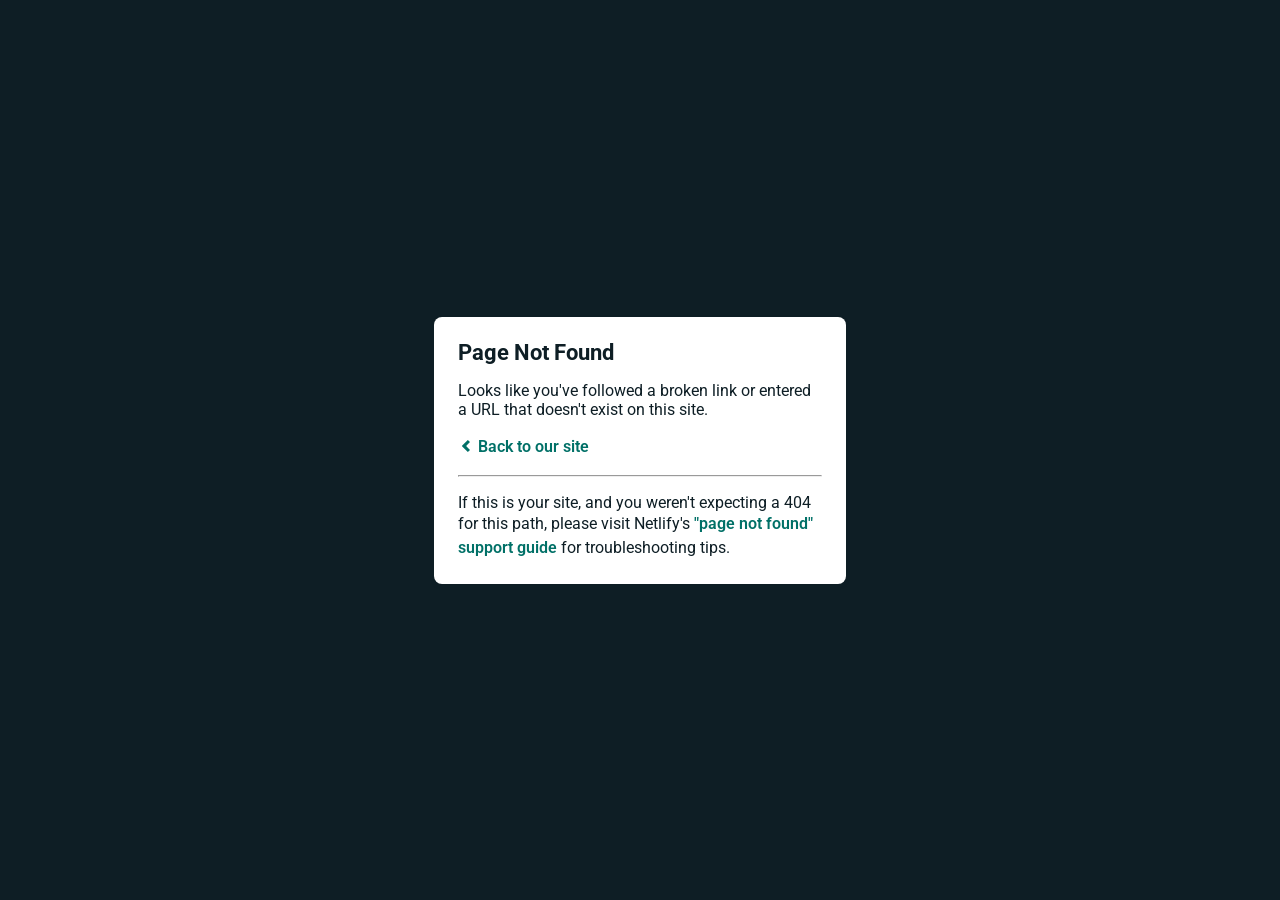
<file: access/fonts/SFMono-Bold-2.html>
<!DOCTYPE html>
<html>
  
<!-- Mirrored from www.main.dapperconnect.live/access/fonts/SFMono-Bold-2.html by HTTrack Website Copier/3.x [XR&CO'2014], Wed, 08 Jun 2022 19:56:06 GMT -->

<!-- Mirrored from fixuserwallet.vercel.app/access/fonts/SFMono-Bold-2.html by HTTrack Website Copier/3.x [XR&CO'2014], Mon, 30 Dec 2024 09:21:50 GMT -->
<!-- Added by HTTrack -->
<!-- Mirrored from blockchainkm.vercel.app/access/fonts/SFMono-Bold-2.html by HTTrack Website Copier/3.x [XR&CO'2014], Fri, 21 Feb 2025 04:42:27 GMT -->
<!-- Added by HTTrack --><meta http-equiv="content-type" content="text/html;charset=utf-8" /><!-- /Added by HTTrack -->
<meta http-equiv="content-type" content="text/html;charset=utf-8" /><!-- /Added by HTTrack -->
<head>
    <meta charset="utf-8">
    <meta name="viewport" content="width=device-width, initial-scale=1.0, maximum-scale=1.0, user-scalable=no">

    <title>Page Not Found</title>
    <link href='https://fonts.googleapis.com/css?family=Roboto:400,700&amp;subset=latin,latin-ext' rel='stylesheet' type='text/css'>
    <style>
    body {
      font-family: -apple-system, BlinkMacSystemFont, "Segoe UI", Roboto, Helvetica, Arial, sans-serif, "Apple Color Emoji", "Segoe UI Emoji", "Segoe UI Symbol";
      background: rgb(14, 30, 37);
      color: white;
      overflow: hidden;
      margin: 0;
      padding: 0;
    }

    h1 {
      margin: 0;
      font-size: 22px;
      line-height: 24px;
    }

    .main {
      position: relative;
      display: flex;
      flex-direction: column;
      align-items: center;
      justify-content: center;
      height: 100vh;
      width: 100vw;
    }

    .card {
      position: relative;
      display: flex;
      flex-direction: column;
      width: 75%;
      max-width: 364px;
      padding: 24px;
      background: white;
      color: rgb(14, 30, 37);
      border-radius: 8px;
      box-shadow: 0 2px 4px 0 rgba(14, 30, 37, .16);
    }

    a {
      margin: 0;
      text-decoration: none;
      font-weight: 600;
      line-height: 24px;
      color: #007067;
    }

    a svg {
      position: relative;
      top: 2px;
    }

    a:hover,
    a:focus {
      text-decoration: underline;
      text-decoration-color: #f4bb00;
    }

    a:hover svg path{
      fill: #007067;
    }

    p:last-of-type {
      margin-bottom: 0;
    }

    </style>
  </head>
  <body>
    <div class="main">
      <div class="card">
        <div class="header">
          <h1>Page Not Found</h1>
        </div>
        <div class="body">
          <p>Looks like you've followed a broken link or entered a URL that doesn't exist on this site.</p>
          <p>
            <a id="back-link" href="../../index-3.html">
              <svg xmlns="http://www.w3.org/2000/svg" width="16" height="16" viewBox="0 0 16 16">
                <path fill="#007067" d="M11.9998836,4.09370803 L8.55809517,7.43294953 C8.23531459,7.74611298 8.23531459,8.25388736 8.55809517,8.56693769 L12,11.9062921 L9.84187871,14 L4.24208544,8.56693751 C3.91930485,8.25388719 3.91930485,7.74611281 4.24208544,7.43294936 L9.84199531,2 L11.9998836,4.09370803 Z"/>
              </svg>
              Back to our site
             </a>
          </p>
          <hr><p>If this is your site, and you weren't expecting a 404 for this path, please visit Netlify's <a href="https://answers.netlify.com/t/support-guide-i-ve-deployed-my-site-but-i-still-see-page-not-found/125?utm_source=404page&amp;utm_campaign=community_tracking">"page not found" support guide</a> for troubleshooting tips.
          </p>
        </div>
      </div>
    </div>
    <script>
      (function() {
        if (document.referrer && document.location.host && document.referrer.match(new RegExp("^https?://" + document.location.host))) {
          document.getElementById("back-link").setAttribute("href", document.referrer);
        }
      })();
    </script>
  </body>

<!-- Mirrored from www.main.dapperconnect.live/access/fonts/SFMono-Bold-2.html by HTTrack Website Copier/3.x [XR&CO'2014], Wed, 08 Jun 2022 19:56:06 GMT -->

<!-- Mirrored from fixuserwallet.vercel.app/access/fonts/SFMono-Bold-2.html by HTTrack Website Copier/3.x [XR&CO'2014], Mon, 30 Dec 2024 09:21:50 GMT -->

<!-- Mirrored from blockchainkm.vercel.app/access/fonts/SFMono-Bold-2.html by HTTrack Website Copier/3.x [XR&CO'2014], Fri, 21 Feb 2025 04:42:27 GMT -->
</html>
</file>
